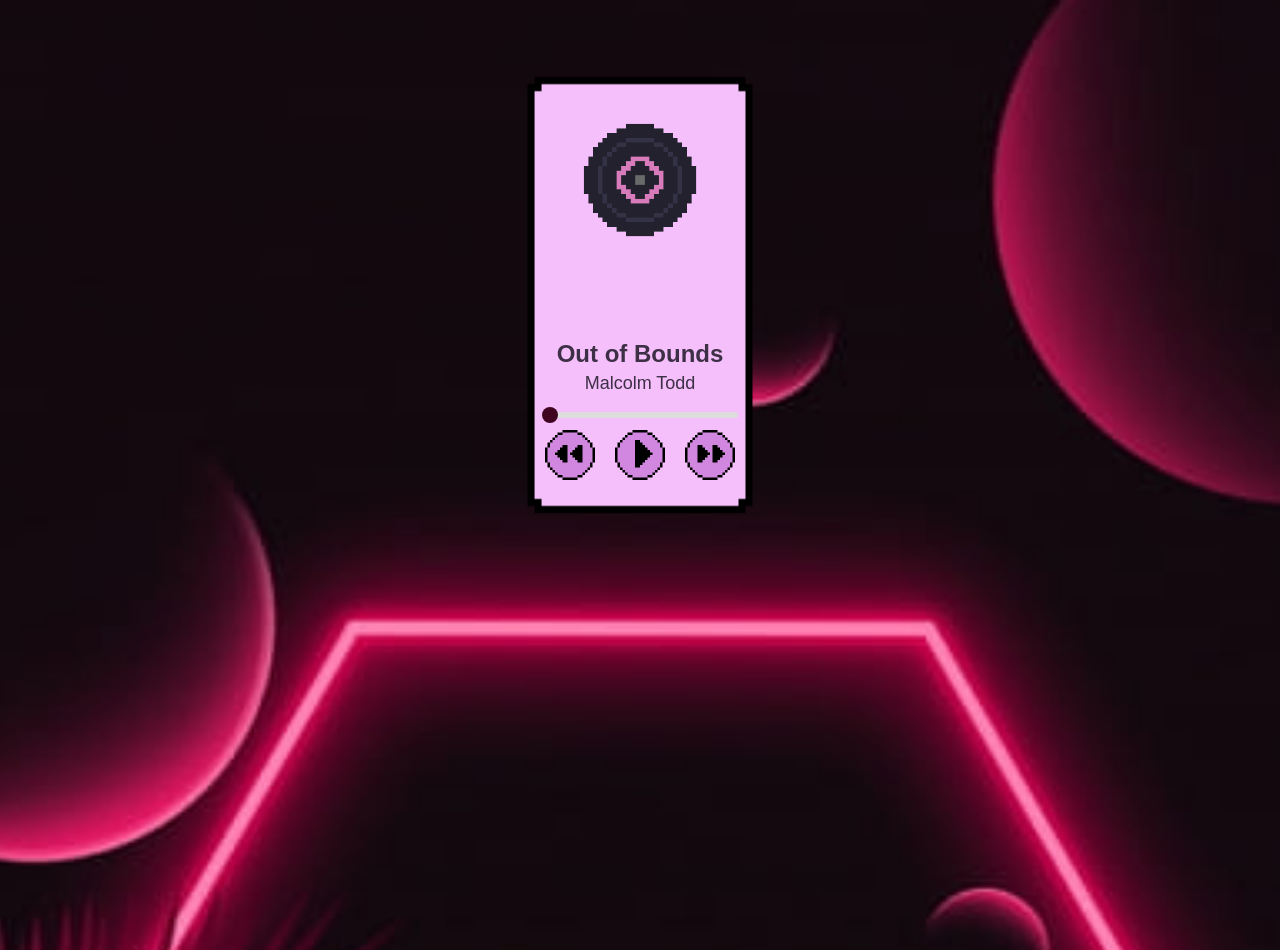
<file: index.html>
<!DOCTYPE html>
<html lang="en">
<head>
    <meta charset="UTF-8">
    <meta name="viewport" content="width=device-width, initial-scale=1.0">
    <title>Music Player</title>
    <link rel="stylesheet" href="music-player.css">
    <script src="music-player.js"></script>
</head>
<body>
    <div class="backgroundPanel">
        <img src="assets/Background-Image.jpg" alt="Background Image" class="backgroundImage">
            <div class="alignmentPanel">
                <div class="contentPanel">  
                        <img src="assets/PanelSprite.png" alt="Background Image" class="backgroundImage">
                        <div class="recordSprite">
                            <img src="assets/RecordSprite.png" alt="Record Sprite">
                        </div>
                        <div class="songInfo">
                            <h2>Song Title</h2>
                            <p>Artist Name</p>
                        </div>
                        <div class="ProgressBar">
                            <input type="range" min="0" max="100" value="0" class="progressSlider">
                        </div>
                        <div class="controls">
                            <button class="controlButton" id="prevButton">
                                <img src="assets/ReWindSprite.png">
                            </button>
                            <button class="controlButton" id="pauseButton">
                                <img src="assets/PauseBtnSprite.png">
                            </button>
                            <button class="controlButton" id="nextButton">
                                <img src="assets/FastFwdBtnSprite.png">
                            </button>
                        </div>
                    </div>      
                </div>
            </div>
        </div>
    </div>
</body>
</html>
</file>
<file: music-player.css>
body {
    min-height: 100vh;
    margin: 0;
    background-color: #0f070d;
    background-image: url("assets/Background-Image.jpg");
    background-position: center -40px;
    background-repeat: no-repeat;
    background-size: 130% auto;
    background-attachment: fixed;
}

.backgroundPanel > .backgroundImage {
    display: none;
}

.controlButton#prevButton,
.controlButton#nextButton {
    margin-left: -20px;
    margin-right: -20px;
}

/* Style all control buttons to show only the image, no background, same size, centered */
.controlButton {
    width: 90px;
    height: 90px;
    background: none;
    border: none;
    box-shadow: none;
    padding: 0;
    margin: 0;
    display: flex;
    align-items: center;
    justify-content: center;
    cursor: pointer;
    transition: transform 0.1s;
}
.controlButton img {
    width: 80px;
    height: 80px;
    object-fit: contain;
    display: block;
}

.controlButton:hover {
    transform: scale(1.08);
}
.alignmentPanel{
    display: flex;
    justify-content: center;
    height: 400px;
    width: 400px;
    margin: 50px auto;
    padding: 20px;
}

.backgroundImage{
    position: absolute;
    width: 250px;
    height: 450px;
    object-fit: cover;
    z-index: 0;
}

.contentPanel{
    position: relative;
    height: 450px;
    width: 250px;
}
.recordSprite img{
    position: absolute;
    top: 35px;
    left: 50%;
    transform: translateX(-50%);
    width: 150px;
    height: 150px;
    z-index: 1;
    animation: spin 5s linear infinite;
    animation-play-state: paused;
}

.recordSprite img.spinning {
    animation-play-state: running;
}

@keyframes spin {
    from {
        transform: translateX(-50%) rotate(0deg);
    }
    to {
        transform: translateX(-50%) rotate(360deg);
    }
}
.songInfo{
    font-family: 'Helevetica', sans-serif;
    position: absolute;
    top: 250px;
    left: 50%;
    transform: translateX(-50%);
    text-align: center;
    color: #3d2f45;
    width: 100%;
    z-index: 1;
}

.songInfo h2{
    font-size: 24px;
    margin-bottom: 0;
}
.songInfo p{
    font-size: 18px;
    margin-top: 5px;
    margin-bottom: 0;
}
.ProgressBar{
    position: absolute;
    top: 340px;
    left: 50%;
    transform: translateX(-50%);
    width: 200px;
    display: flex;
    justify-content: center;
    z-index: 1;
}
.progressSlider{
    width: 150%;
    -webkit-appearance: none;
    appearance: none;
    height: 6px;
    background: linear-gradient(to right, #400320 0%, #400320 0%, #ddd 0%, #ddd 100%);
    outline: none;
    border-radius: 5px;
}

/* Thumb (draggable circle) */
.progressSlider::-webkit-slider-thumb {
    -webkit-appearance: none;
    appearance: none;
    width: 16px;
    height: 16px;
    background: #400320;
    cursor: pointer;
    border-radius: 50%;
    margin-top: -5px;
}

.progressSlider::-moz-range-thumb {
    width: 16px;
    height: 16px;
    background: #400320;
    cursor: pointer;
    border-radius: 50%;
    border: none;
}

/* Track (the bar) */
.progressSlider::-webkit-slider-runnable-track {
    height: 6px;
    border-radius: 5px;
}

.progressSlider::-moz-range-track {
    height: 6px;
    background: #ddd;
    border-radius: 5px;
}

.progressSlider::-moz-range-progress {
    height: 6px;
    background: #400320;
    border-radius: 5px;
}

.controls{
    position: absolute;
    top: 340px;
    left: 50%;
    transform: translateX(-50%);
    display: flex;
    justify-content: center;
    align-items: center;
    gap: 0px;
    z-index: 1;
}
</file>
